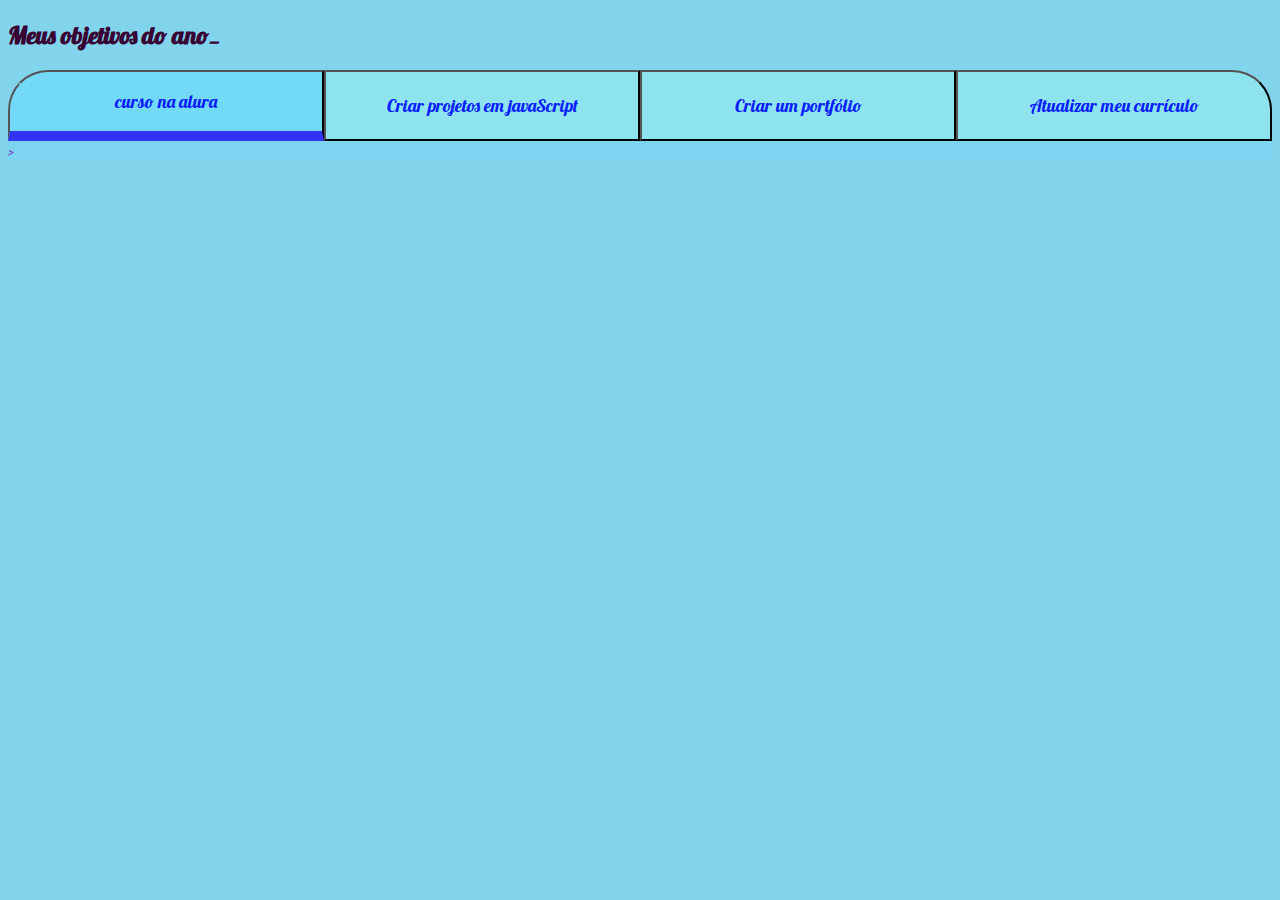
<file: index.html>
<!DOCTYPE html>
<html lang="pt-br">
<head>
    <meta charset="UTF-8">
    <meta name="viewport" content="width=device-width, initial-scale=1.0">
    <title>Meus objetivos do ano</title>
    <link rel="stylesheet" href="style.css">
</head>
<body>
    <section class="conteudo principal"></section>
    <h2 class="titulo principal" >Meus objetivos do ano<span>_</span></h2>
<div class="conteudo"> 
    <div class="botoes">
        <button class='botao ativo'>curso na alura</button>
        <button class='botao'> Criar projetos em javaScript</button>
        <button class='botao'>Criar um portfólio</button>
        <button class='botao'>Atualizar meu currículo</button>
    </div>
      <div class="abas-textos">
          <div class="aba-conteudo">
            <h3 class="aba-conteudo-titulo-principal">estudar 4 cursos na Alura</h3>
            <h4 class="aba-conteudo-titulo-secundario">tempo para completar o objetivo</h4>
            <div class="contador"> 
                <div class="contador-digito">
                  <p class="contador-digito-numero" id="dias0">01</p>
                  <p class="contador-digito-texto">dias</p>
                </div>
                <div class="contador-digito">
                    <p class="contador-digito-numero" id="horas0">02</p>
                    <p class="contador-digito-texto">horas</p>
                </div>
                <div class="contador-digito">
                    <p class="contador-digito-numero" id="minutos0">03</p>
                    <p class="contador-digito-texto">minutos</p>
                </div>
                <div class="contador-digito">
                    <p class="contador-digito-numero" id="segundos0">04</p>
                    <p class="contador-digito-texto">segundos</p>      
                </div>
            </div>> 
          </div>>  
          <div class="aba-conteudo">
            <h3 class="aba-conteudo-titulo-principal">criar 5 projetos em javaScript</h3>
            <h4 class="aba-conteudo-titulo-secundario">tempo para completar o objetivo</h4>
            <div class="contador"> 
                
                    <div class="contador-digito">
                      <p class="contador-digito-numero" id="dias0">01</p>
                      <p class="contador-digito-texto">dias</p>
                    </div>
                    <div class="contador-digito">
                        <p class="contador-digito-numero" id="horas0">02</p>
                        <p class="contador-digito-texto">horas</p>
                    </div>
                    <div class="contador-digito">
                        <p class="contador-digito-numero" id="minutos0">03</p>
                        <p class="contador-digito-texto">minutos</p>
                    </div>
                    <div class="contador-digito">
                        <p class="contador-digito-numero" id="segundos0">04</p>
                        <p class="contador-digito-texto">segundos</p>      
                    </div>
            </div>
          </div>
          <div class="aba-conteudo">
             <h3 class="aba-conteudo-titulo-principal">criar um portfolio com os meus 3 melhores projetos</h3>
              <h4 class="aba-conteudo-titulo-secundario">tempo para completar o objetivo</h4>
              <div class="contador"> <div class="contador-digito">
                <p class="contador-digito-numero" id="dias0">01</p>
                <p class="contador-digito-texto">dias</p>
              </div>
              <div class="contador-digito">
                  <p class="contador-digito-numero" id="horas0">02</p>
                  <p class="contador-digito-texto">horas</p>
              </div>
              <div class="contador-digito">
                  <p class="contador-digito-numero" id="minutos0">03</p>
                  <p class="contador-digito-texto">minutos</p>
              </div>
              <div class="contador-digito">
                  <p class="contador-digito-numero" id="segundos0">04</p>
                  <p class="contador-digito-texto">segundos</p>      
              </div>
                
            
              </div>
          </div>
          <div class="aba-conteudo">
                <h3 class="aba-conteudo-titulo-principal">atualizar meu curriculo com os certificados da alura </h3>
                <h4 class="aba-conteudo-titulo-secundario">tempo para completar o objetivo</h4>
                <div class="contador">
                    <div class="contador-digito">
                        <p class="contador-digito-numero" id="dias0">01</p>
                        <p class="contador-digito-texto">dias</p>
                      </div>
                      <div class="contador-digito">
                          <p class="contador-digito-numero" id="horas0">02</p>
                          <p class="contador-digito-texto">horas</p>
                      </div>
                      <div class="contador-digito">
                          <p class="contador-digito-numero" id="minutos0">03</p>
                          <p class="contador-digito-texto">minutos</p>
                      </div>
                      <div class="contador-digito">
                          <p class="contador-digito-numero" id="segundos0">04</p>
                          <p class="contador-digito-texto">segundos</p>      
                      </div>
                </div>
           </div>
      </div>
    </div>
</div>
<script src='main.js'></script>
</body>
</html>
</file>
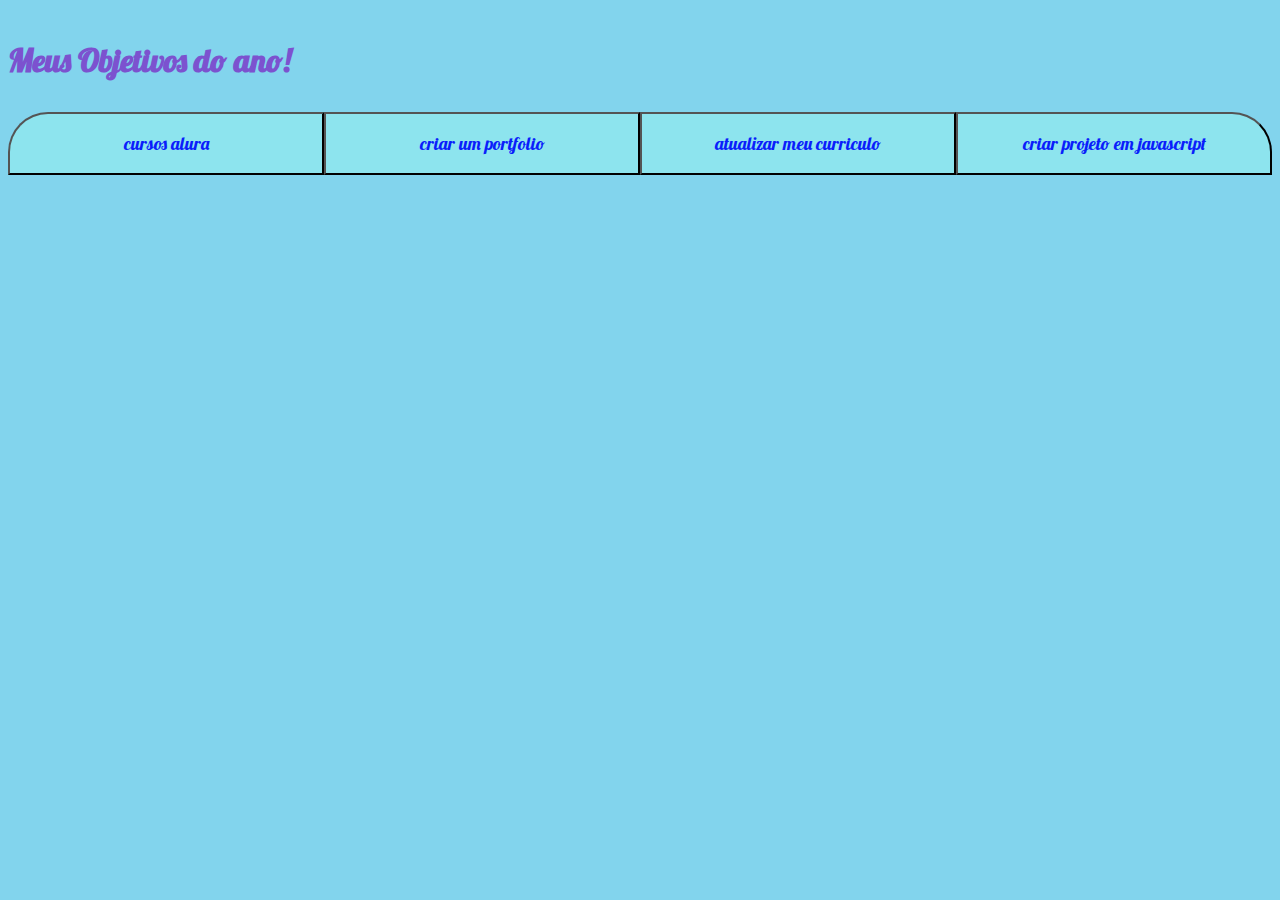
<file: index (2308).html>
<!DOCTYPE html>
<html lang="en">
<head>
    <meta charset="UTF-8">
    <meta name="viewport" content="width=device-width, initial-scale=1.0">
    <title>Meus objetivos do ano</title>
    <link rel="stylesheet" href="style.css">
</head>
<body>
    <section class="conteudo-principal"></section>
    <h3 class="titulo-principal">Meus Objetivos do ano!</h3>    
<div class="conteudo">
    <div class="botoes">
        <button class='botao'>cursos alura</button>
        <button class='botao'>criar um portfolio</button>
        <button class='botao'>atualizar meu curriculo</button>
        <button class='botao'>criar projeto em javascript</button>
    </div>
    <div class="abas-textos">
        <div class="aba-conteudo">
           <h3 class="aba-conteudo-titulo-principal">Estudar 4 cursos na Alura</h3>
           <h4 class="aba-conteudo-titulo-secundario">Tempo para completar o objetivo</h4>
           <div class="contador"></div>
        </div>
        <div class="aba-conteudo">
           <h3 class="aba-conteudo-titulo-principal">Criar 5 projetos em Javascript</h3>
           <h4 class="aba-conteudo-titulo-secundario">Tempo para completar o objetivo</h4>
           <div class="contador"></div>
        </div>
        <div class="aba-conteudo">
            <h3 class="aba-conteudo-titulo-principal">Estudar 4 cursos na Alura</h3>
            <h4 class="aba-conteudo-titulo-secundario">Tempo para completar o objetivo</h4>
            <div class="contador"></div>
        </div>
        <div class="aba-conteudo">
            <h3 class="aba-conteudo-titulo-principal">Criar 5 projetos em Javascript</h3>
            <h4 class="aba-conteudo-titulo-secundario">Tempo para completar o objetivo</h4>
            <div class="contador"></div>
        </div>
   </div>
</div>
<script src='main.js'></script>
</body>

</html>
</file>
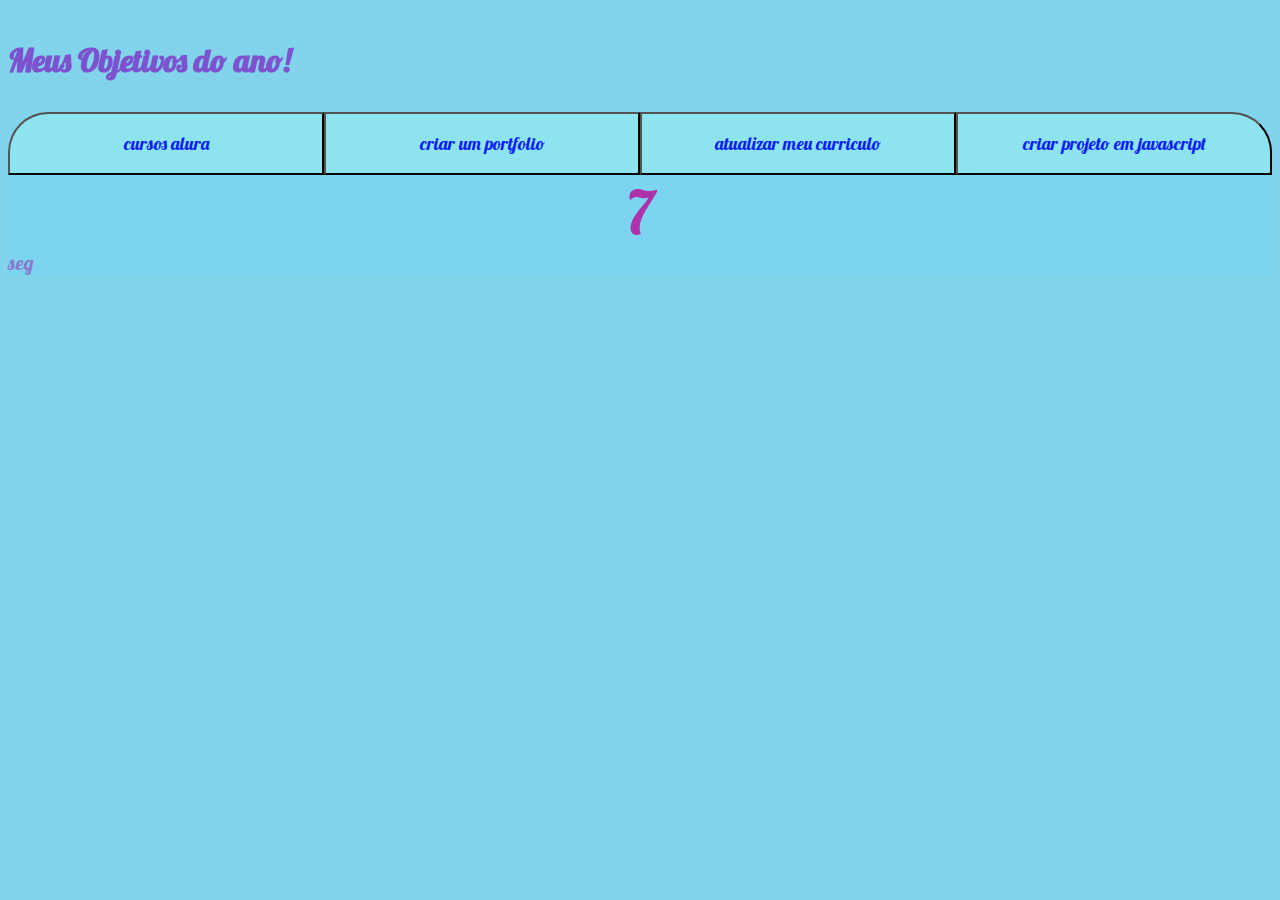
<file: index 2709B.html>
<!DOCTYPE html>
<html lang="en">
<head>
    <meta charset="UTF-8">
    <meta name="viewport" content="width=device-width, initial-scale=1.0">
    <title>Meus objetivos do ano</title>
    <link rel="stylesheet" href="style.css">
</head>
<body>
    <section class="conteudo-principal"></section>
    <h3 class="titulo-principal">Meus Objetivos do ano!</h3>    
<div class="conteudo">
    <div class="botoes">
        <button class='botao'>cursos alura</button>
        <button class='botao'>criar um portfolio</button>
        <button class='botao'>atualizar meu curriculo</button>
        <button class='botao'>criar projeto em javascript</button>
    </div>
    <div class="abas-textos">
        <div class="aba-conteudo">
           <h3 class="aba-conteudo-titulo-principal">Estudar 4 cursos na Alura</h3>
           <h4 class="aba-conteudo-titulo-secundario">Tempo para completar o objetivo</h4>
           <div class="contador">
           <div class="contador-digito">
            <p class="contador-digito-numero">7</p>
            <p class="contador-digito-texto">dias</p>
           </div>
           <div class="contador-digito"></div>
            <p class="contador-digito-numero">7</p>
            <p class="contador-digito-texto">horas</p>
           </div>
           <div class="contador-digito"></div>
            <p class="contador-digito-numero">7</p>
            <p class="contador-digito-texto">min</p>
           </div>
           <div class="contador-digito"></div>
            <p class="contador-digito-numero">7</p>
            <p class="contador-digito-texto">seg</p>
           </div>
        </div>
        <div class="aba-conteudo">
           <h3 class="aba-conteudo-titulo-principal">Criar 5 projetos em Javascript</h3>
           <h4 class="aba-conteudo-titulo-secundario">Tempo para completar o objetivo</h4>
           <div class="contador"></div>
        </div>
        <div class="aba-conteudo">
            <h3 class="aba-conteudo-titulo-principal">Estudar 4 cursos na Alura</h3>
            <h4 class="aba-conteudo-titulo-secundario">Tempo para completar o objetivo</h4>
            <div class="contador"></div>
        </div>
        <div class="aba-conteudo">
            <h3 class="aba-conteudo-titulo-principal">Criar 5 projetos em Javascript</h3>
            <h4 class="aba-conteudo-titulo-secundario">Tempo para completar o objetivo</h4>
            <div class="contador"></div>
        </div>
   </div>
</div>
<script src='main.js'></script>
</body>

</html>
</file>
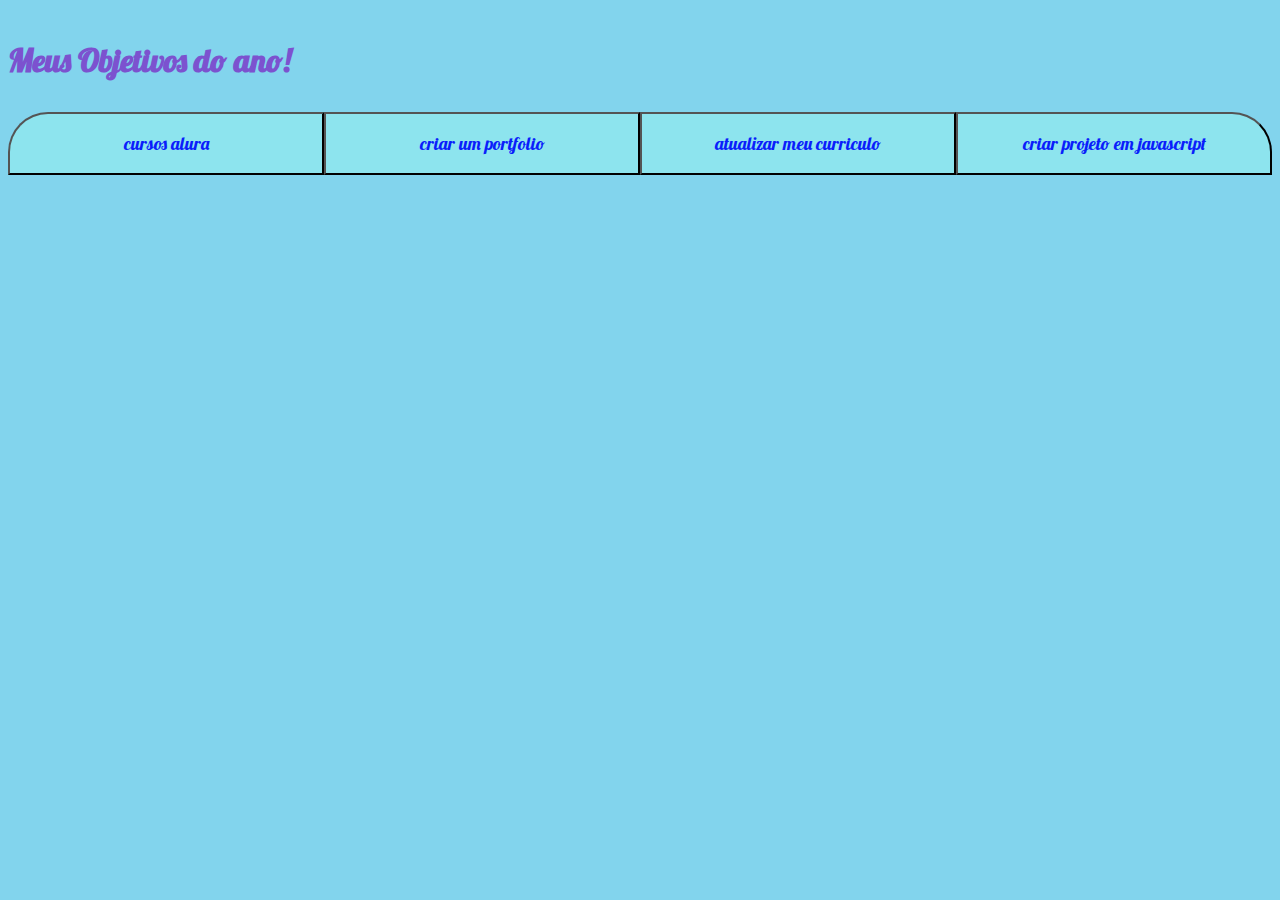
<file: index-1309.html>
<!DOCTYPE html>
<html lang="en">
<head>
    <meta charset="UTF-8">
    <meta name="viewport" content="width=device-width, initial-scale=1.0">
    <title>Meus objetivos do ano</title>
    <link rel="stylesheet" href="style.css">
 </head>
 <body>
    <section class="conteudo-principal"></section>
    <h3 class="titulo-principal">Meus Objetivos do ano!</h3>
<div class="conteudo">
    <div class="botoes">
        <button class="botao">cursos alura</button>
        <button class="botao">criar um portfolio</button>
        <button class="botao">atualizar meu curriculo</button>
        <button class="botao">criar projeto em javascript</button>      
    </div>
       <div class="abas-textos">
            <div class="aba-conteudo">
                <h3 class="aba-conteudo-titulo-principal">estudar 4 cursos na Alura</h3>
                <h4 class="aba-conteudo-titulo-secundario">tempo para completar o objetivo</h4>
                <div class="contador"></div>
            </div>
            <div class="aba-conteudo">
                <h3 class="aba-conteudo-titulo-principal">Criar 5 projetos em javascript</h3>
                <h4 class="aba-conteudo-titulo-secundario">tempo para completar o objetivo</h4>
                <div class="contador"></div>
            </div>
            <div class="aba-conteudo">
                <h3 class="aba-conteudo-titulo-principal">criar um portifolio com os 3 melhores projetos</h3>
                <h4  class="aba-conteudo-titulo-secundario">tempo para completar  objetivo</h4>
                <div class="contador"></div>
            </div>
            <div class="aba-conteudo">
                <h3 class="aba-conteudo-titulo-principal"> atualizar meu curriculo com os certificados da alura</h3>
                <h4 class="aba-conteudo-titulo-secundario">tempo para completar o objetivo</h4>
                <div class="contador"></div>
            </div>
        </div> 
</div>
    <script src='main.js'></script>
</body>
</html>
</file>
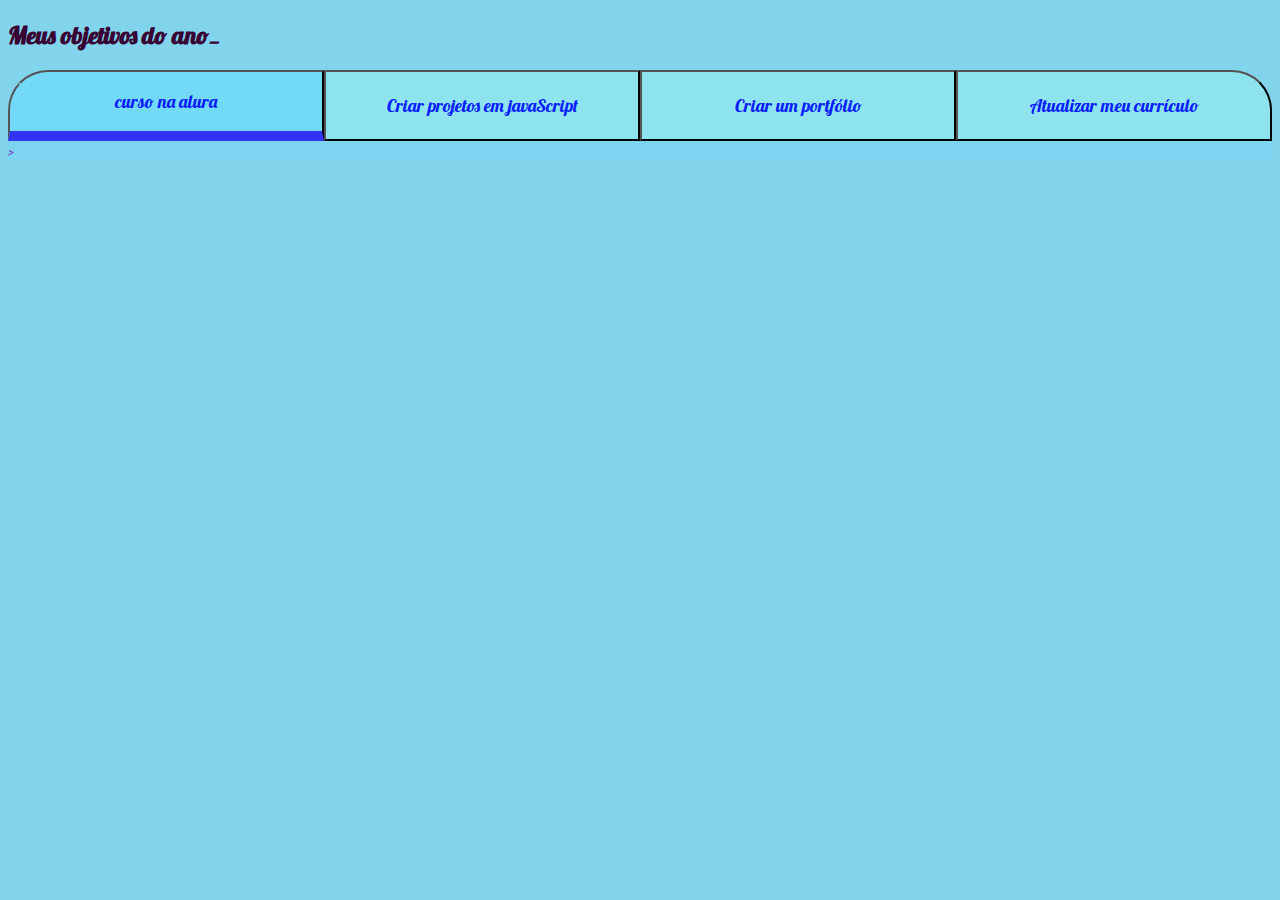
<file: index_1110.html>
<!DOCTYPE html>
<html lang="pt-br">
<head>
    <meta charset="UTF-8">
    <meta name="viewport" content="width=device-width, initial-scale=1.0">
    <title>Meus objetivos do ano</title>
    <link rel="stylesheet" href="style.css">
</head>
<body>
    <section class="conteudo principal"></section>
    <h2 class="titulo principal" >Meus objetivos do ano<span>_</span></h2>
<div class="conteudo"> 
    <div class="botoes">
        <button class='botao ativo'>curso na alura</button>
        <button class='botao'> Criar projetos em javaScript</button>
        <button class='botao'>Criar um portfólio</button>
        <button class='botao'>Atualizar meu currículo</button>
    </div>
      <div class="abas-textos">
          <div class="aba-conteudo">
            <h3 class="aba-conteudo-titulo-principal">estudar 4 cursos na Alura</h3>
            <h4 class="aba-conteudo-titulo-secundario">tempo para completar o objetivo</h4>
            <div class="contador"> 
                <div class="contador-digito">
                  <p class="contador-digito-numero" id="dias0">01</p>
                  <p class="contador-digito-texto">dias</p>
                </div>
                <div class="contador-digito">
                    <p class="contador-digito-numero" id="horas0">02</p>
                    <p class="contador-digito-texto">horas</p>
                </div>
                <div class="contador-digito">
                    <p class="contador-digito-numero" id="minutos0">03</p>
                    <p class="contador-digito-texto">minutos</p>
                </div>
                <div class="contador-digito">
                    <p class="contador-digito-numero" id="segundos0">04</p>
                    <p class="contador-digito-texto">segundos</p>      
                </div>
            </div>> 
          </div>>  
          <div class="aba-conteudo">
            <h3 class="aba-conteudo-titulo-principal">criar 5 projetos em javaScript</h3>
            <h4 class="aba-conteudo-titulo-secundario">tempo para completar o objetivo</h4>
            <div class="contador"> </div>
          </div>
          <div class="aba-conteudo">
             <h3 class="aba-conteudo-titulo-principal">criar um portfolio com os meus 3 melhores projetos</h3>
              <h4 class="aba-conteudo-titulo-secundario">tempo para completar o objetivo</h4>
              <div class="contador"></div>
          </div>
          <div class="aba-conteudo">
                <h3 class="aba-conteudo-titulo-principal">atualizar meu curriculo com os certificados da alura </h3>
                <h4 class="aba-conteudo-titulo-secundario">tempo para completar o objetivo</h4>
                <div class="contador"></div>
           </div>
      </div>
    </div>
</div>
<script src='main.js'></script>
</body>
</html>
</file>
<file: style.css>
@import url('https://fonts.googleapis.com/css2?family=Lobster&display=swap');
:root{ 
    --cor-de-fundo: #78aaf0;
    --verde:#3434f7;
    --branco:#0a1efb;
    --botao-ativo:#72daf6;
    --botao-inativo: rgba(151, 243, 239, 0.5);
    --texto-fundo: rgba(111, 213, 247, 0.3);
    color: #7c52cf;
}


body{
background-color: rgba(111, 205, 234, 0.866);
font-family: 'lobster', sans-serif;
}

h2 {
color: rgb(56, 3, 51);
}

.conteudo-principal{
      display: flex;
      flex-direction: column;
      justify-content: center;
      align-items: center;
      max-width: 1200px;
      width: 100%;
      margin: 0 auto;
}

.titulo-principal{
      text-align: left;
      width: 100%;
      font-size: 32px;
}

.titulo-principal span {
    color: var(--verde);
}

.botao{
    font-family: "lobster",sans-serif;
    background-color: var(--botao-inativo);
    color: var(--branco);
    display: flex;
    justify-content: center;
    padding: 1em;
    font-size: 18px;
    align-items: center;
    width: 100%;

}      

.botoes{
   display: block;
}
@media screen and (min-width: 768px){
    .botoes {
        display: flex;
    }
}
.botao:first-child {
              border-radius: 40px 0 0 0;
    }
.botao:last-child {
               border-radius: 0 40px 0 0;
}

.abas-textos {
background-color: var(--texto-fundo);
}

.botao.ativo {
    background-color: var(--botao-ativo);
    border-bottom: 10px solid var(--verde);
}

.aba-conteudo.ativo{
    display: block;
}

.aba-conteudo{
    display: none;
}

.contador{
     font-size: 40px;
    text-align: center; 
    display: flex;
    justify-content: center;
    color: aqua;
}

.contador-digito{
    padding: 0 26px; 
    text-align: center;  
    color: #0a1efb;
}

.contador-digito-numero{
font-size: 60px;
margin: 0;
text-align: center;
color: #ae32ac;

}

.contador-digito-texto{
    color: var(--verde);
    font-size: 20px;
    margin: 0;
    color: rgb(136, 122, 205);
    
}
</file>
